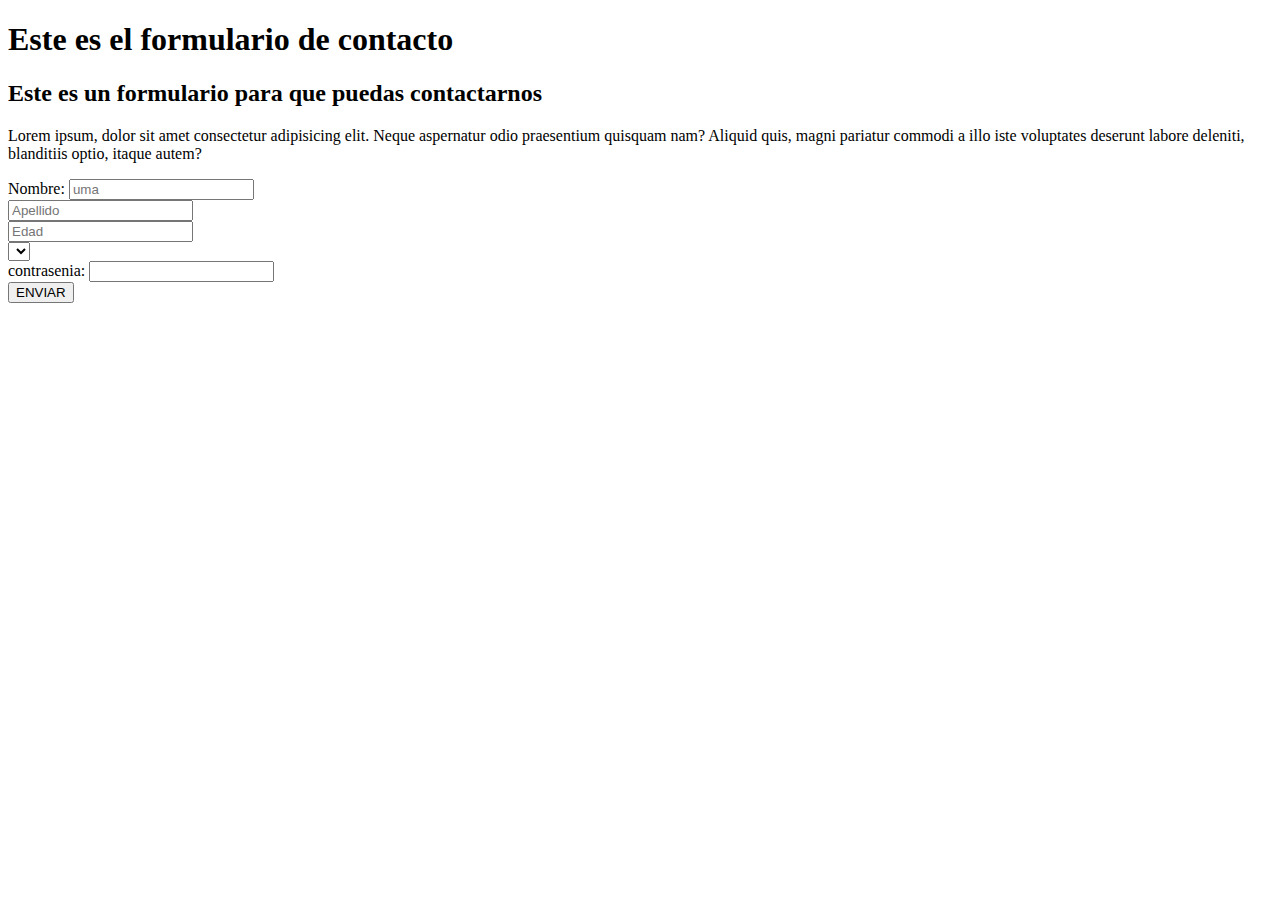
<file: js/contacto.html>
<!DOCTYPE html>
<html lang="es">

<head>

    <title>webnotis - Contact us</title>
    <link rel="icon" href="https://img.icons8.com/?size=160&id=Iwy6oxncvYjw&format=png">

</head>

<body>
    <header>
        <h1>Este es el formulario de contacto</h1>
    </header>
    <main>
        <div>
            <h2>
                Este es un formulario para que puedas contactarnos
            </h2>
            <p>
                Lorem ipsum, dolor sit amet consectetur adipisicing elit. Neque aspernatur odio praesentium quisquam
                nam? Aliquid quis, magni pariatur commodi a illo iste voluptates deserunt labore deleniti, blanditiis
                optio, itaque autem?
            </p>
        </div>

        <form>
            <div>
                <lebel for="name">Nombre: </lebel>
                <input type="text" name="nombre" placeholder="uma" />
            </div>

            <div>
                <input type="text" name="apellido" placeholder="Apellido" />
            </div>

            <div>
                <input type="number" name="edad" placeholder="Edad" min="1" />
            </div>

            <div>
                <select name="month" id=""></select>
            </div>

            <div>
                <lebel for="password">contrasenia: </lebel>
                <input type="password" name="password" />
            </div>

            <button>ENVIAR</button>

        </form>

    </main>
</body>

</html>
</file>
